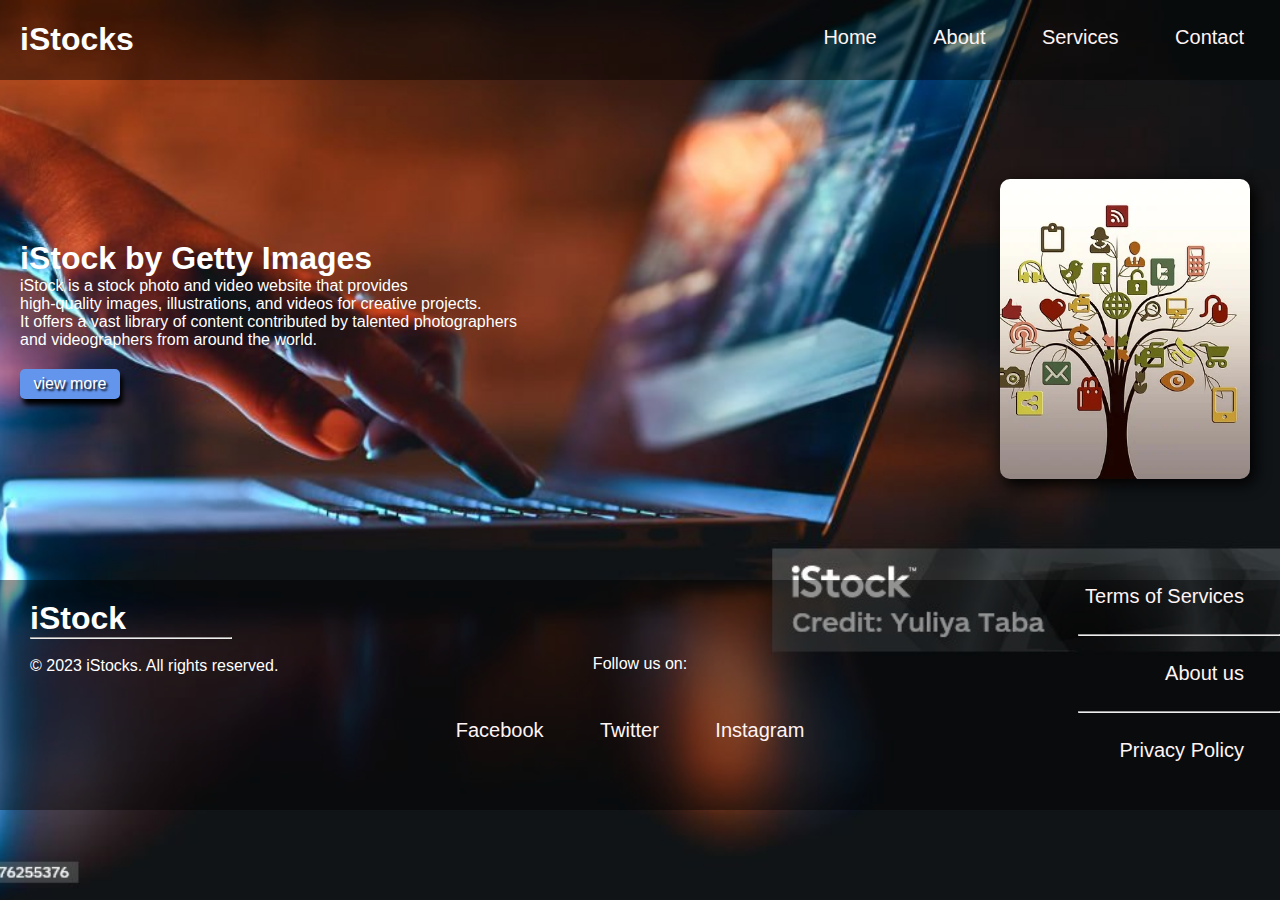
<file: main.html>
<!DOCTYPE html>
<html lang="en">

<head>
    <meta charset="UTF-8">
    <meta name="viewport" content="width=device-width, initial-scale=1.0">
    <title>suny's</title>
    <link rel="stylesheet" href="./main.css">
    <link rel="icon" href="./accest/image/airplane-graphic-8952531_1280.png">
</head>

<body>

    <header>

        <div class="logo">
            <h1>iStocks</h1>
        </div>

        <nav>
            <ul>
                <li><a href="#home">Home</a></li>
                <li><a href="#about">About</a></li>
                <li><a href="#services">Services</a></li>
                <li><a href="#contact">Contact</a></li>
            </ul>
        </nav>
    </header>
    <div></div>
    <main>
        <div class="hero">

            <h1 class="hero2"> iStock by Getty Images</h1>
            <p class="hero1">iStock is a stock photo and video website that provides <br>high-quality images,
                illustrations, and videos for creative projects. <br> It offers a vast library of content contributed by
                talented photographers <br> and videographers from around the world. <br>
                <button class="bt">view more</button>
            </p>
            <div class="pic"></div>
        </div>
        </div>
    </main>
   <footer class="foot">
        <div class="footer-content">
            <h1>iStock</h1> <hr> <br>
            <p>&copy; 2023 iStocks. All rights reserved.</p>
            
             </div>
            
            <div class="social-links" >
                <p>Follow us on:</p>
            
          <ul >
            <li>
               <a href="https://www.facebook.com/">Facebook</a>
            </li>
            <li>
                 <a href="https://www.twitter.com/">Twitter</a>
            </li>
            <li>
                 <a href="https://www.instagram.com/">Instagram</a>
          </ul> </div>
           
         <div class="footer-turms">
          
            <a href="Terms of service">Terms of Services</a><hr>
            <a href="">About us</a><hr>
            <a href="https://www.istockphoto.com/legal/privacy-policy">Privacy Policy</a>
            
         
         </div>


   </footer>
</body>

</html>
</file>
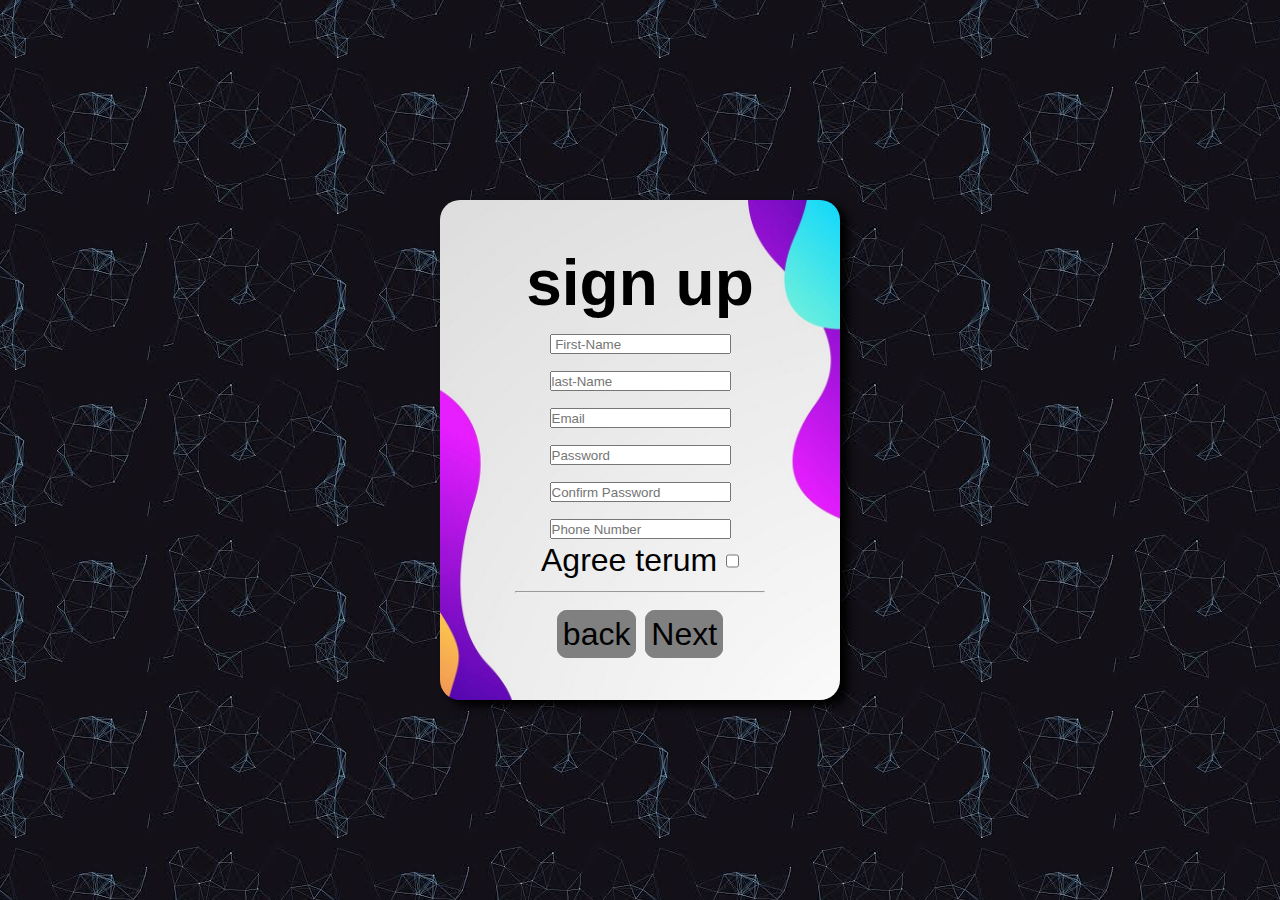
<file: sigu.html>
<!DOCTYPE html>
<html lang="en">

<head>
    <meta charset="UTF-8">
    <meta name="viewport" content="width=device-width, initial-scale=1.0">
    <title>suny's</title>
    <link rel="stylesheet" href="./sigu.css">
    <link rel='icon' href="./accest/image/airplane-graphic-8952531_1280.png">
</head>

<body>
    <div class="background">
        <div class="card">
            <div class="card-header">
                <h1>sign up</h1>
                <label for="text"></label>
                <input type="text" name="" placeholder=" First-Name" id="">
                <label for="text"></label>
                <input type="text" name="" placeholder="last-Name" id="">
                <label for="email"></labe>
                <input type="Email" name="" placeholder="Email" id="">
                <label for="password"></label>
                <input type="password" name="" placeholder="Password" id=""><br>
                <label for="password"></label>
                <input type="password" name="" placeholder="Confirm Password" id=""><br>
                <label for="text"></label>
                <input type="tel" name="" placeholder="Phone Number" id=""><br>
                <label for="">Agree terum </label>
                <input type="checkbox"><br><br><hr>
                 <a class="we" href="./index.html" target="_blank">back</a>
                <a class="we" href="./main.html" target="_blank">Next</a>
               
                
            </div>
        </div>
    </div>
</body>

</html>
</file>
<file: main.css>
* {
  margin: 0;
  padding: 0;

  color: white;
}

body {
  background-image: url(./accest/image/is.jpg);
  background-size: cover;
  height: 100vh;
  background-position: center;
  background-repeat: no-repeat;
  font-family: "Segoe UI", Tahoma, Geneva, Verdana, sans-serif;
  width: 1359px;
  background-attachment: fixed;
  width: 100%;
}

header {
  display: flex;
  justify-content: space-between;
  background-color: rgba(0, 0, 0, 0.452);
  height: 80px;
  width: 100%;
  /* position: fixed; */
}
li {
  list-style: none;
  display: flex;
  display: inline-flex;
}
a {
  text-decoration: none;
  color: rgb(255, 244, 244);
  font-size: 20px;
  padding: 26px;
  position: relative;
  right: 10px;
  gap: 10px;
  display: flex;
}
.logo {
  display: flex;
  position: relative;
  top: 1px;
  padding: 20px;
}

a:hover {
  background-color: darkslategrey;
  border-radius: 20px;
  padding: 17px;
  transition: 0.8s;
}
.hero {
  width: 99%;
  height: 500px;
  display: flex;
  flex-direction: column;
  position: relative;
  top: 30px;
}
.hero1 {
  position: relative;
  top: 130px;
  left: 20px;
  width: 50%;
}
.hero2 {
  position: relative;
  top: 130px;
  left: 20px;
  width: 50%;
}
.pic {
  width: 250px;
  height: 300px;
  /* border: 1px solid black; */
  position: relative;
  left: 1000px;
  top: -70px;
  background-image: url(./accest/image/tree-200795_640.webp);
  background-size: cover;
  background-position: center;
  background-repeat: no-repeat;
  display: flex;
  justify-content: center;
  align-items: center;
  box-shadow: 5px 5px 15px rgb(0, 0, 0);
  border-radius: 10px;
}

.bt {
  background-color: cornflowerblue;
  width: 100px;
  height: 30px;
  border: none;
  border-radius: 5px;
  position: relative;
  top: 20px;
  /* left: 20px; */
  color: white;
  font-size: 1rem;
  cursor: pointer;
  text-shadow: 2px 2px 2px rgb(0, 0, 0);
  box-shadow: 3px 6px 5px black;
}
.bt:hover {
  background-color: darkslategrey;
  color: white;
  transition: 0.4s;
}
.foot {
  background-color: rgba(0, 0, 0, 0.418);
  width: 100%;
  height: 230px;
  position: relative;
}
.footer-content {
  /* display: flex; */
  /* justify-content: space-between; */
  position: relative;
  top: 20px;
  left: 30px;
  width: 400px;
}
.social-links {
  display: flex;
  justify-content: end;
  align-items: center;
  gap: 20px;

  position: relative;

  flex-direction: column;
}
.footer-turms {
  display: flex;

  align-items: center;
  position: relative;
  bottom: -10px;
  /* left: 30px; */

  align-items: end;
  justify-content: end;
  
  flex-direction: column;
  height: 10px;
  font-size: 0.1rem;
}
hr {
  width: 200px;
}
::selection {
  color: darkslategray;

  border-radius: 20px;
}
</file>
<file: sigu.css>
* {
  padding: 0%;
  margin: 0%;
  box-sizing: border-box;
  font-family: "Segoe UI", Tahoma, Geneva, Verdana, sans-serif;

}
.background {
  background-image: url("./accest/image/bacl.jpeg");
  height: 100vh;

  width: 100%;
  display: flex;
  justify-content: center;

  align-items: center;
  background-position: center;
  position: relative;
  
}

.card {
  background-image: url(./accest/image/abstract-background-vertical-with-colorful-shape_361591-4081.jpg);
  background-size: cover;
  background-position: center;
  position: relative;
  width: 400px;
  height: 500px;
  border-radius: 20px;
  display: flex;
  align-items: center;
  justify-content: center;

  box-shadow: 8px  6px 8px rgb(0, 0, 0);
 
}
.form {
  display: flex;
  flex-direction: column;
  
}
.card-header {
  width: 250px;
  font-size: 2rem;
  height: 42x;
  text-align: center;
}
input {
  height: 20px;
}
.we{
  text-decoration: none;
  position: relative;
  bottom: 2px;
  color: black;
  border: 1px solid gray;
  background-color: gray;
  border-radius: 10px;
  text-align: center;
  padding: 5px;

}
hr {
  position: relative;
  bottom: 25px;
}
.we:hover {
  color: white;
  background-color: black;
}

.next{
  text-decoration: none;
  /* border: 1px solid; */
  width: 10px;
  height: 1px;
  padding: 2px;
  display: flex;
  justify-content: center;
  align-items: center;
  position: relative;
 bottom: 90px;
 left: 120px;

  
}
</file>
